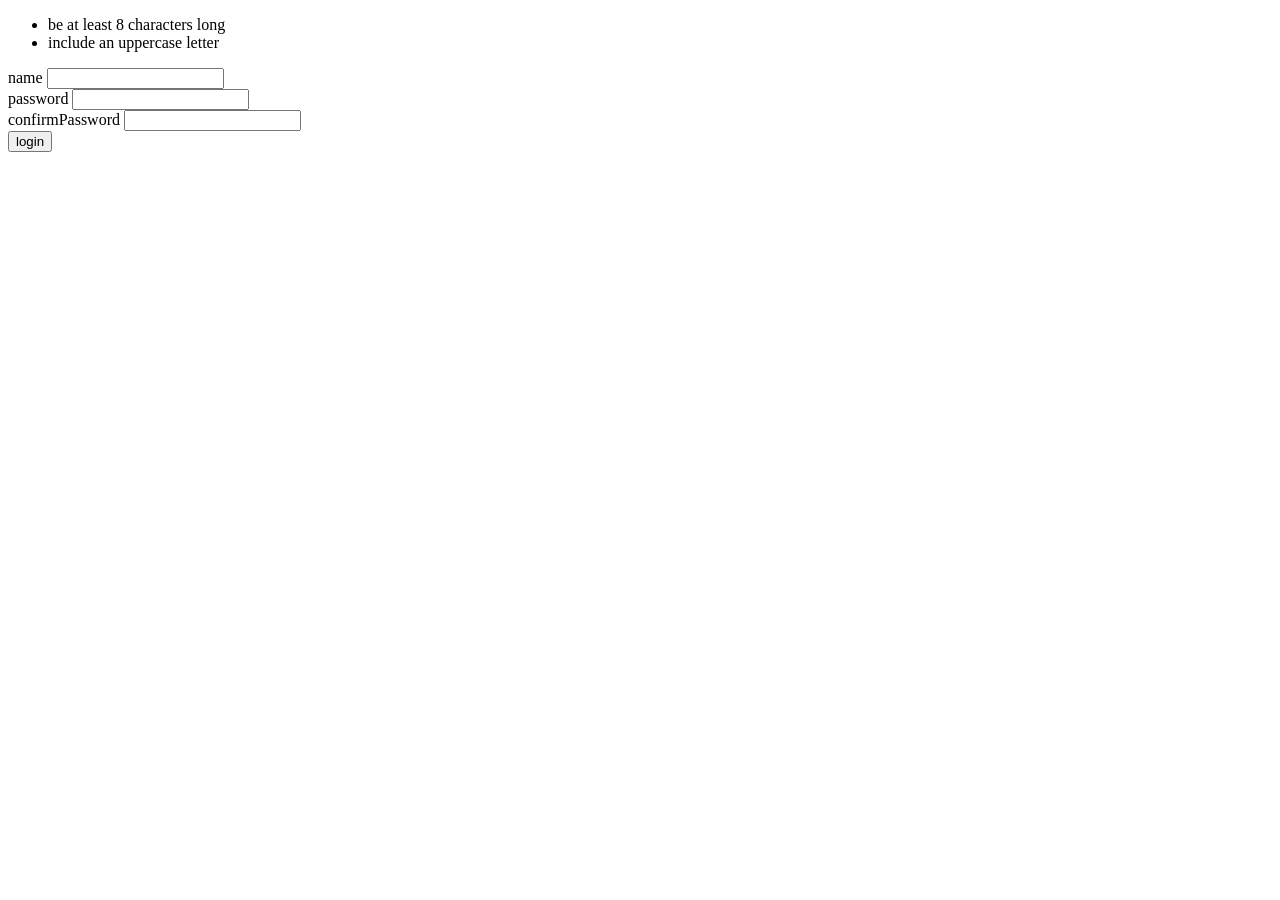
<file: test.html>
<!DOCTYPE html>
<html lang="en">
<head>
    <meta charset="UTF-8">
    <meta name="viewport" content="width=device-width, initial-scale=1.0">
    <title>Document</title>
</head>
<body>
    <form action="google.com">

        <ul>
            <li>be at least 8 characters long</li>
            <li>include an uppercase letter</li>
            </li>
        </ul>
        <label for="name">name</label>
        <input type="text" name="name">
        <br>
        <label for="password">password</label>
        <input type="password" name="password" id="password">
        <br>
        <label for="confirmPassword">confirmPassword</label>
        <input type="password" name="confirmPassword" id="confirmPassword">
        <br>
        <button onclick="login(event)">login</button>
                
        </form>


        <script>
            function login(event) {
                event.preventDefault()
                const passwordValue = document.getElementById('password').value
                const confirmPasswordValue = document.getElementById('confirmPassword').value
                if (passwordValue !== confirmPasswordValue) {
                    alert('passwords do not match') 
                    return
                }
                if (passwordValue.length < 8) {
                    alert('password must be at least 8 characters long')
                    return
                }
                if (passwordValue.length < 8) {
                    alert('password must be at least 8 characters long')
                    return
                }
                var containsUppercase = false;
                passwordValue.split('').forEach(char => {
                    if (/[A-Z]/.test(char)){
                        containsUppercase = true
                        document.querySelector('form').submit()
                    }
                })
                if (!containsUppercase){

                    alert('password must include an uppercase letter')
                }
            }




        </script>
    
</body>
</html>
</file>
